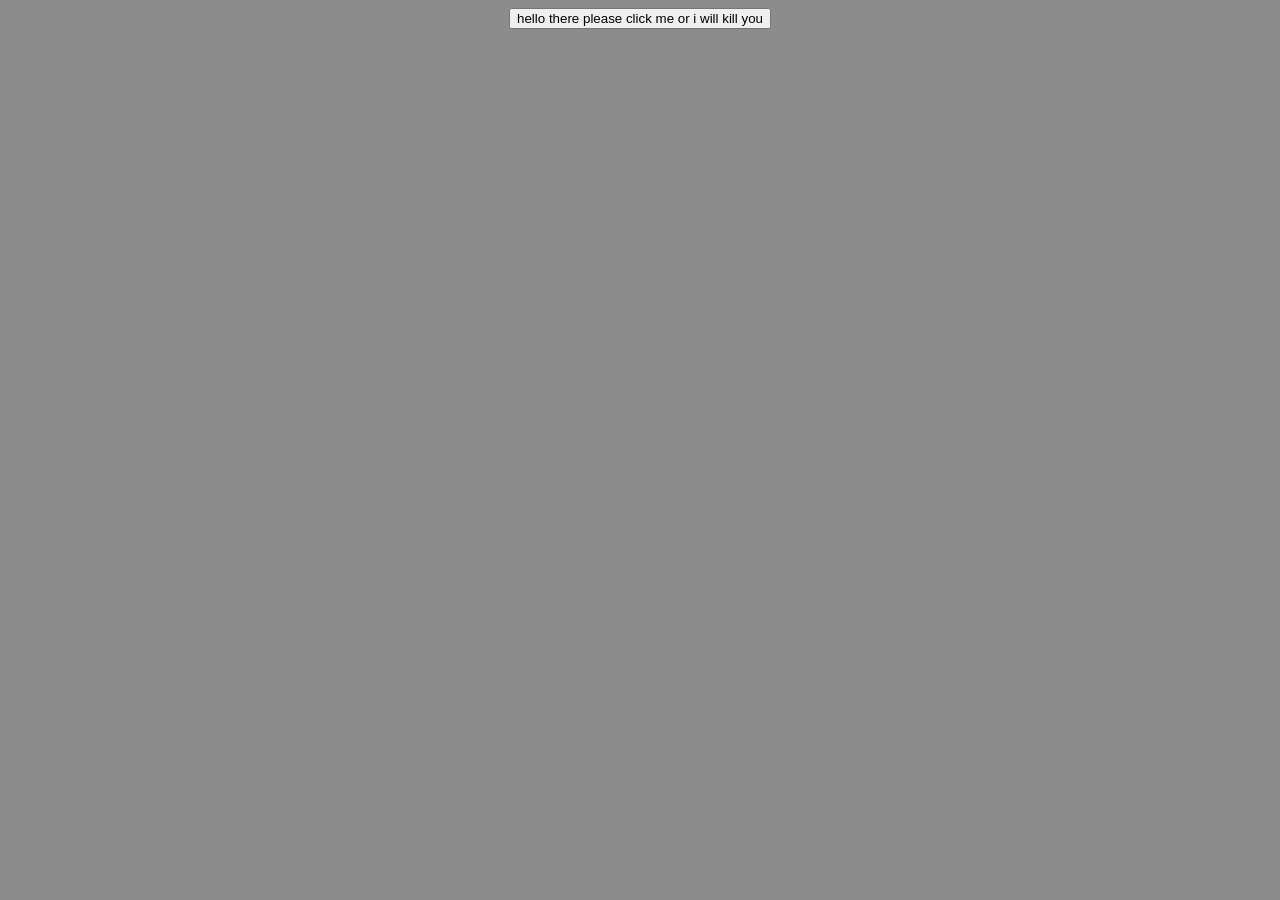
<file: index.html>
<!DOCTYPE html>
<html lang="en">
<head>
  <meta charset="UTF-8">
  <title>hello there</title>
  <link rel="stylesheet" href="styles.css">
</head>
<body>
  <div style="30px">
  <center>
  <button class="funnyButtonHaha">hello there please click me or i will kill you</button>
  </div>
  </center>
</body>
</html>
</file>
<file: styles.css>
body {
  background-color: rgb(140,140,140);
}

funnyButtonHaha {
  background-color: rgb(255,170,0);
}
</file>
